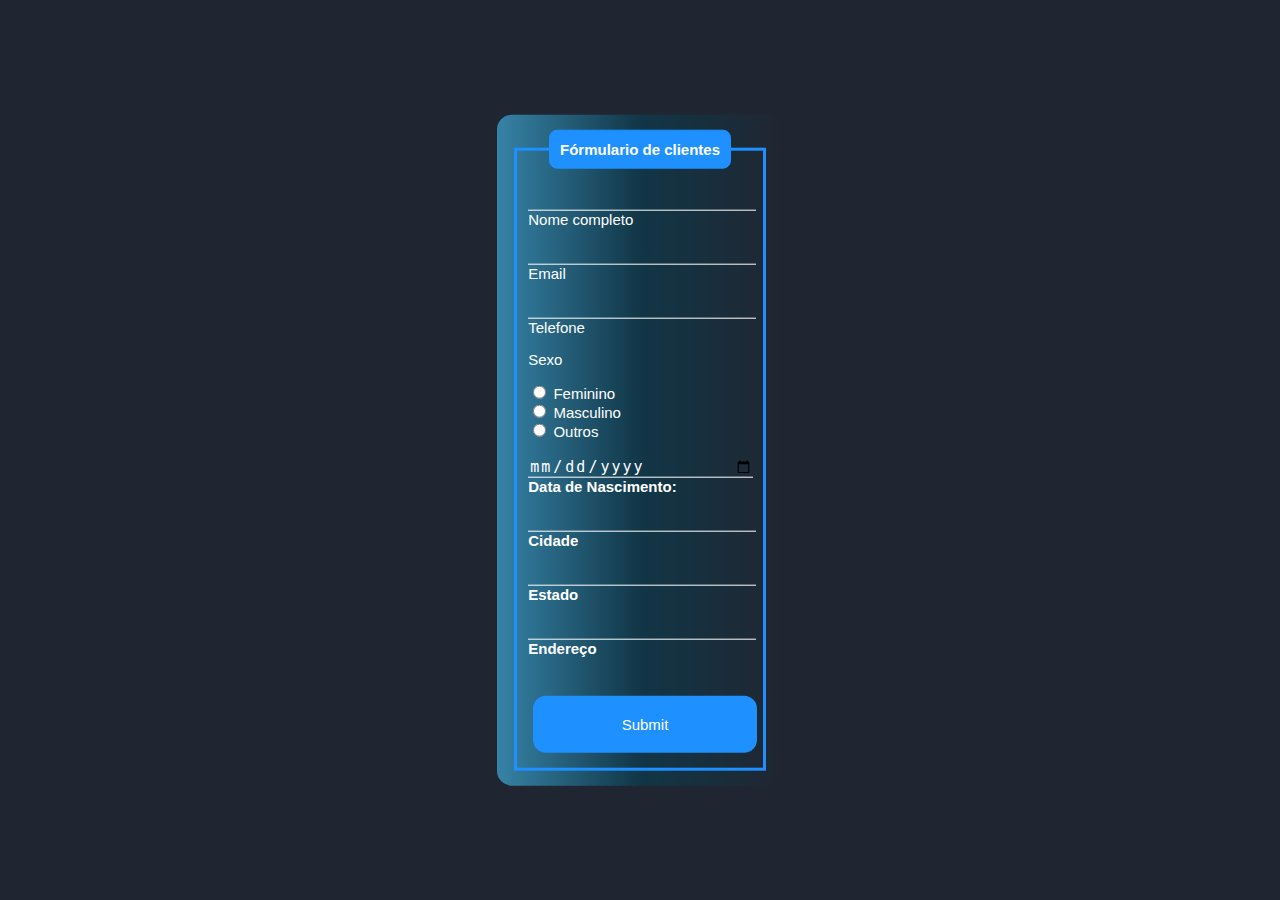
<file: cadastro.html>
<!DOCTYPE html>
<html lang="en">
<head>
    <meta charset="UTF-8">
    <meta http-equiv="X-UA-Compatible" content="IE=edge">
    <meta name="viewport" content="width=device-width, initial-scale=1.0">
    <link rel="stylesheet" href="./estilos/stylecadastro.css">
    <title>Fórmulario | cliente</title>
</head>
<body>
    <div class="box">
    <form action="">
    <fieldset>
        <legend><b>Fórmulario de clientes</b></legend>
            <br>
            <div class="imputbox">
                <input type="text" name="nome" id="nome" class="inputuser" required>
                <label for="nome" class="labelinput">Nome completo</label>
                <br><br>
            </div> 
            <div class="imputbox">
                <input type="email" name="Email" id="Email" class="inputuser" required>
                <label for="Email" class="labelinput">Email</label>
                <br><br>
            </div> 
            <div class="imputbox">
                <input type="tel" name="Telefone" id="Telefone" class="inputuser" required>
                <label for="Telefone" class="labelinput">Telefone</label>
            </div>   
<p>Sexo</p>
<input type="radio" id="feminino" name="genero" value="feminino" required>
<label for="feminino">Feminino</label>
<br>
<input type="radio" id="masculino" name="genero" value="masculino" required>
<label for="masculino">Masculino</label>
<br>    
<input type="radio" id="outros" name="genero" value="Outros" required>
<label for="outros">Outros</label>
<br><br>
<div class="imputbox">
    <input type="date" name="nascimento" id="nascimento" class="inputuser" required>
    <label for="nascimento"><b>Data de Nascimento:</b></label>
</div> 
<br>
<div class="imputbox">
    <input type="text" name="cidade" id="cidade" class="inputuser" required>
    <label for="cidade" class="labelinput"><b>Cidade</b></label>
</div> 
<br>
<div class="imputbox">
    <input type="text" name="Estado" id="Estado" class="inputuser" required>
    <label for="Estado" class="labelinput"><b>Estado</b></label>
</div> 
<br>
<div class="imputbox">
    <input type="text" name="Endereço" id="Endereço" class="inputuser" required>
    <label for="Endereço" class="labelinput"><b>Endereço</b></label>
</div>
<br> <br>
<input src=""   type="submit" name="submit" id="submit">
</fieldset>
</form>
</div> 
</body>
</html>
</file>
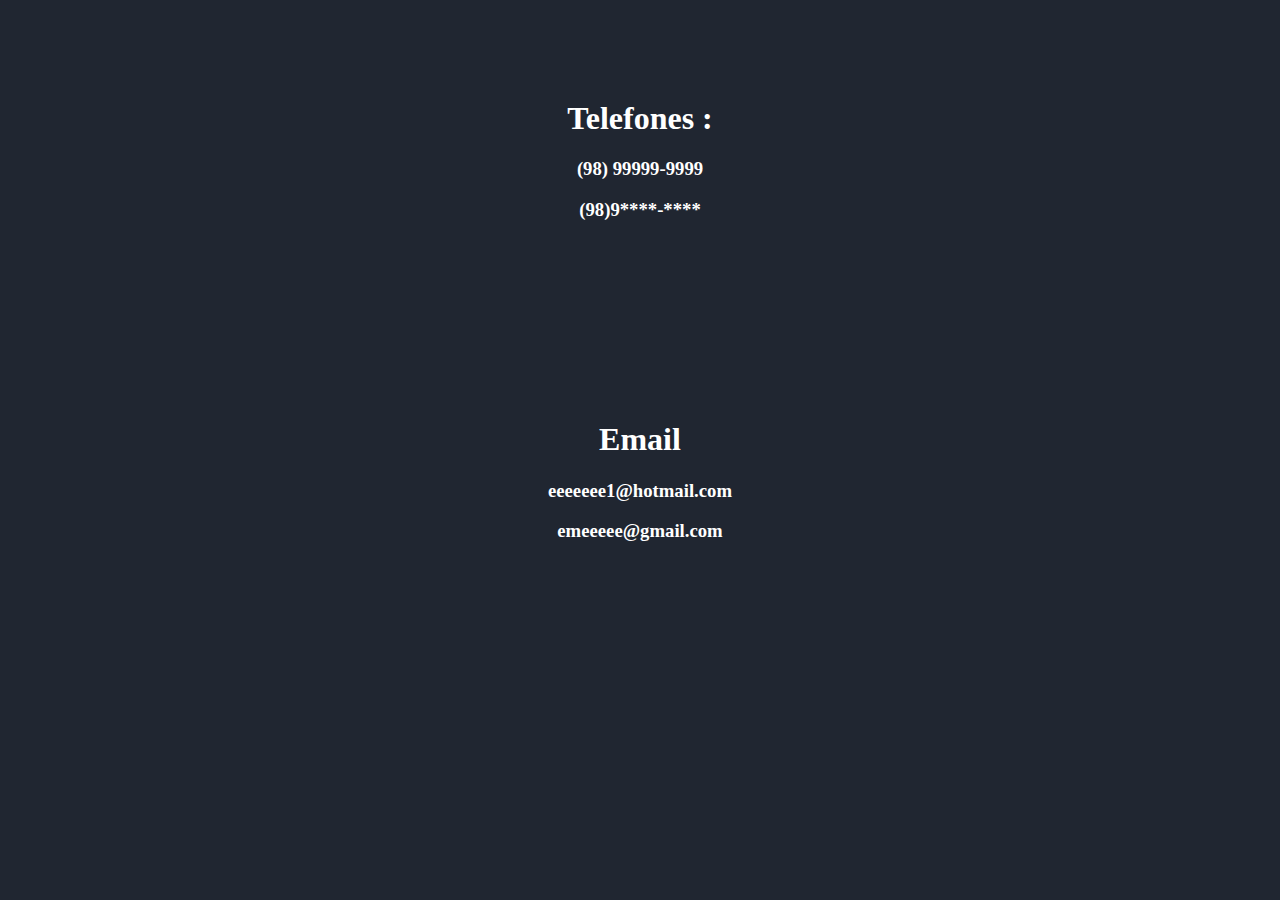
<file: contatos.html>
<!DOCTYPE html>
<html lang="en">
<head>
    <meta charset="UTF-8">
    <meta http-equiv="X-UA-Compatible" content="IE=edge">
    <meta name="viewport" content="width=device-width, initial-scale=1.0">
    <link rel="stylesheet" type="text/css" media="screen" href="./estilos/stylecontato.css" />
    <title>Contatos Emanuel</title>
    
</head>
<body>
    
    <div class="tel">
    <h1>Telefones :</h1>
    <h3>(98) 99999-9999</h3>
    <h3>(98)9****-****</h3>
</div>
<div class="email">
    <h1>Email</h1>
    <h3>eeeeeee1@hotmail.com</h3>
    <h3>emeeeee@gmail.com</h3>
</div>
</body>
</html>
</file>
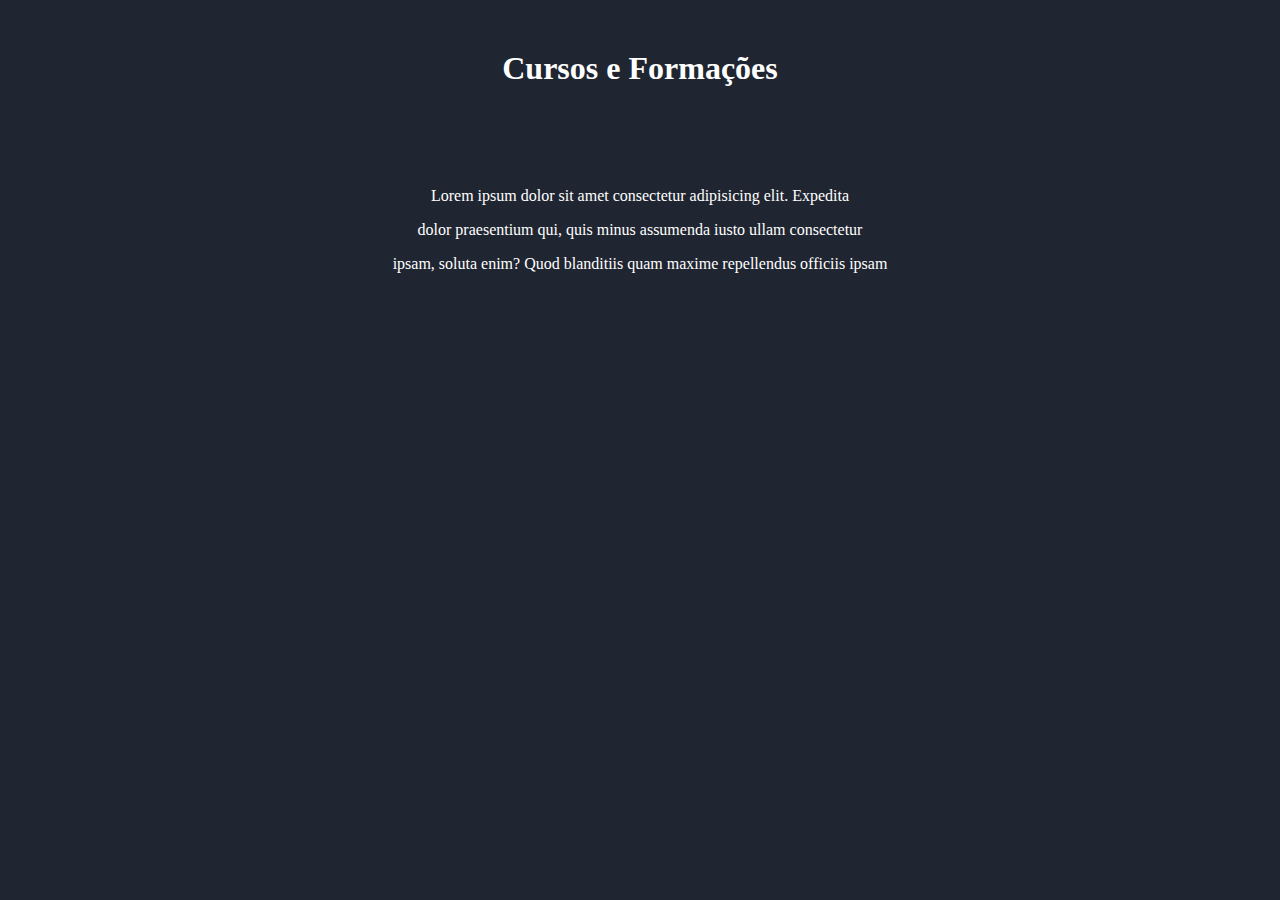
<file: cursos.html>
<!DOCTYPE html>
<html lang="en">
<head>
    <meta charset="UTF-8">
    <meta http-equiv="X-UA-Compatible" content="IE=edge">
    <meta name="viewport" content="width=device-width, initial-scale=1.0">
    <link rel="stylesheet" href="./estilos/stylecursos.css">
    <title>cursos Emanuel</title>
</head>
<body>
    

    <h1>Cursos e Formações</h1>
    <div class="for">
        <p>Lorem ipsum dolor sit amet consectetur adipisicing elit. Expedita 
        </p>
   <p>dolor praesentium qui, quis minus assumenda iusto ullam consectetur 
       </p>
   <p>ipsam, soluta enim? Quod 
       blanditiis quam maxime repellendus officiis ipsam</p>
</div>
</body>
</html>
</file>
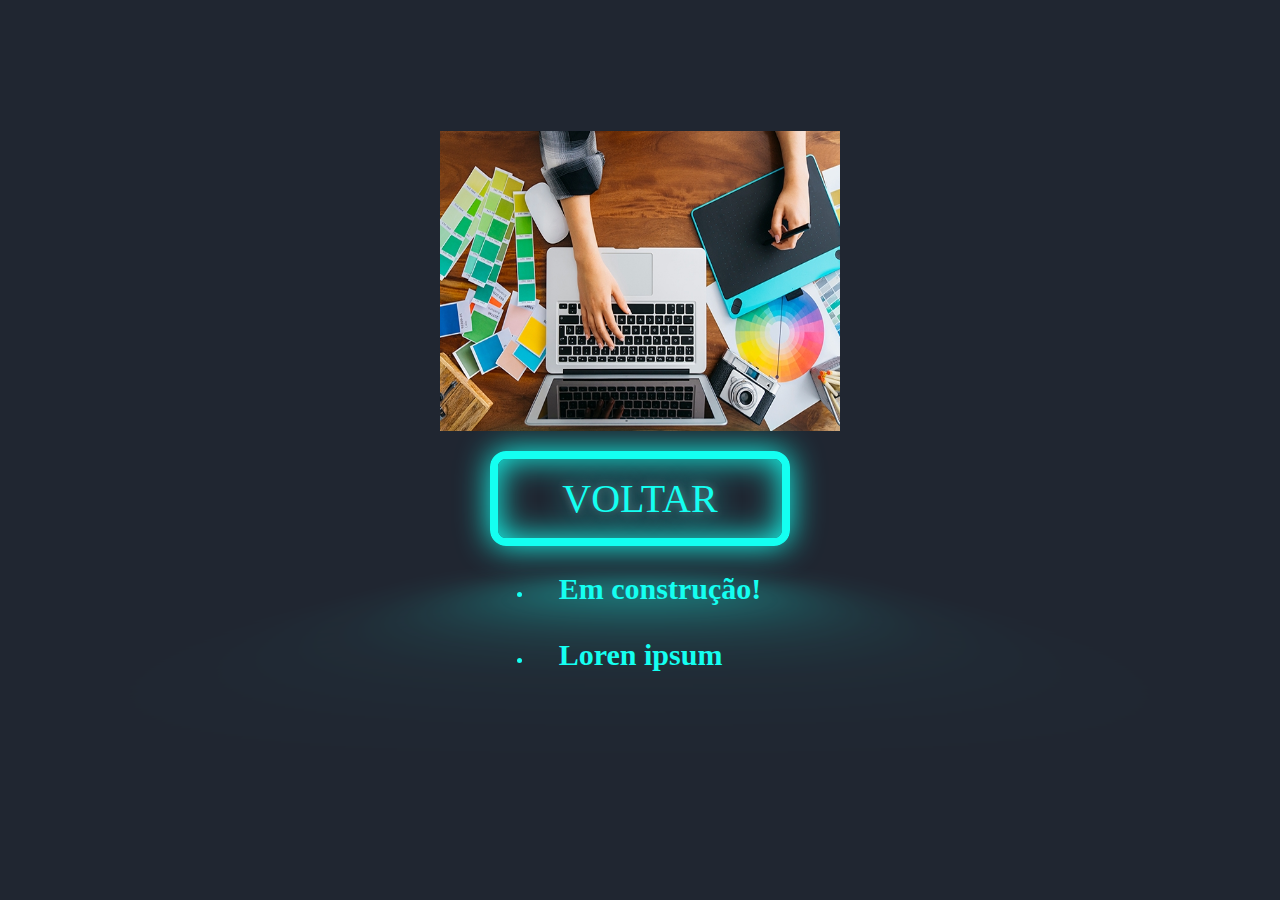
<file: objetivos.html>
<!DOCTYPE html>
<html lang="en">
<head>
    <meta charset="UTF-8">
    <meta http-equiv="X-UA-Compatible" content="IE=edge">
    <meta name="viewport" content="width=device-width, initial-scale=1.0">
    <link rel="preconnect" href="https://fonts.googleapis.com">
    <link rel="preconnect" href="https://fonts.gstatic.com" crossorigin>
    <link href="https://fonts.googleapis.com/css2?family=Source+Sans+Pro:ital,wght@0,200;1,400&family=Tiro+Devanagari+Hindi:ital@1&family=Waiting+for+the+Sunrise&display=swap" rel="stylesheet">

    <link rel="stylesheet" href="./estilos/styleobjetivos.css">
    <title>Objetivos Emanuel</title>
</head>
<body>
    <script>
        alert ("Você entrou em Neltech Objetivos!!!");
    </script>
    <nav>
        <img src="./image/pj.jpg" >
    </nav>
    

     <title>Sobre nos</title>
</head>
<body>
                
<a href="./index.html"class= "neon">VOLTAR</a>
<nav>
    <ul>
        <li>
            <h1 tabindex="1">Em construção!</h1>
        </li>  
        <li>
            <h1 tabindex="2">Loren ipsum</h1>
           
        </li>       
    </ul>
</nav>
   
    
</body>

</html>
</file>
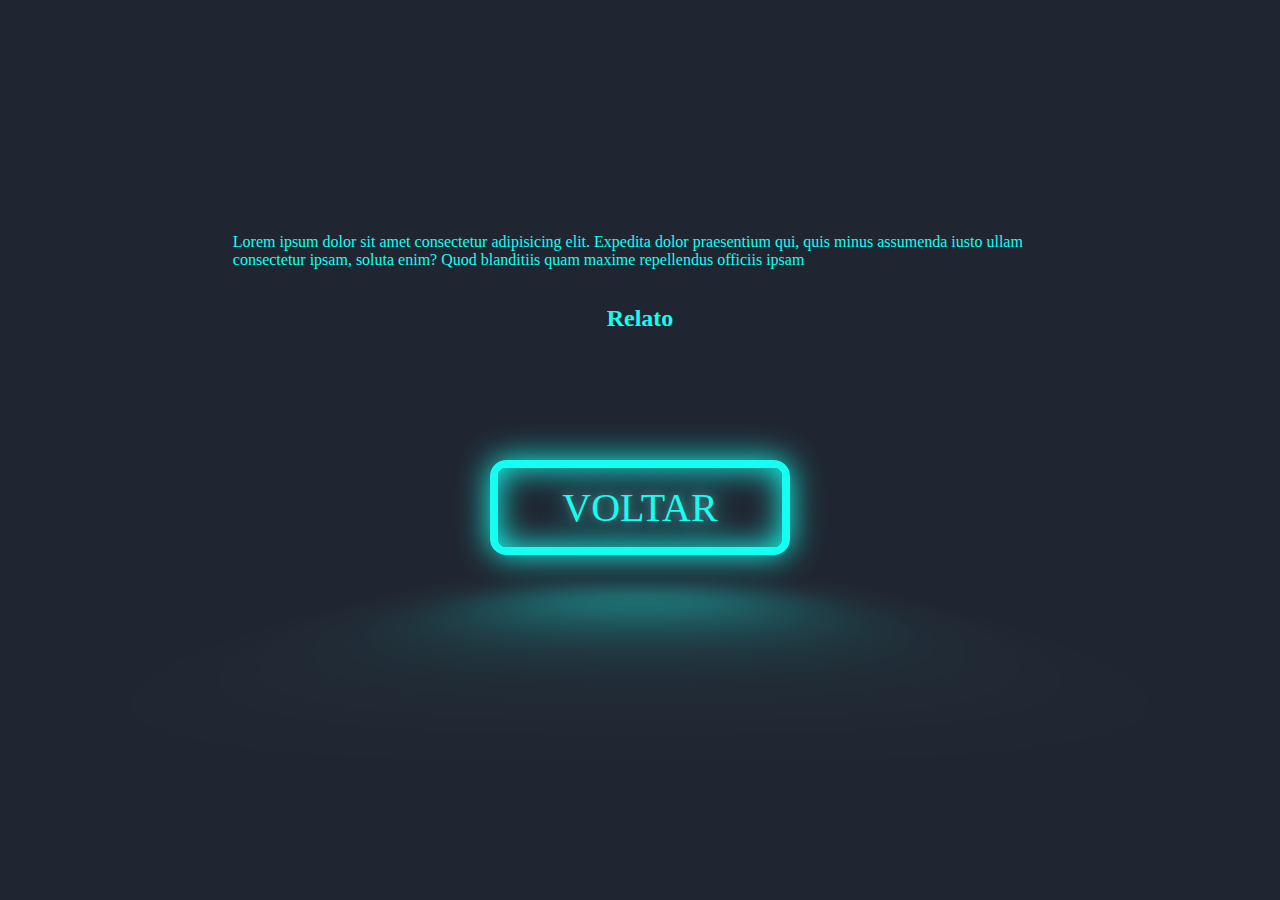
<file: sobremim.html>
<!DOCTYPE html>
<html lang="en">
<head>
    <meta charset="UTF-8">
    <meta http-equiv="X-UA-Compatible" content="IE=edge">
    <meta name="viewport" content="width=device-width, initial-scale=1.0">
    <link rel="preconnect" href="https://fonts.googleapis.com">
    <link rel="preconnect" href="https://fonts.gstatic.com" crossorigin>
    <link href="https://fonts.googleapis.com/css2?family=Source+Sans+Pro:ital,wght@0,200;1,400&family=Tiro+Devanagari+Hindi:ital@1&family=Waiting+for+the+Sunrise&display=swap" rel="stylesheet">
   
    <link rel="stylesheet" href="./estilos/stylesobremim.css">
     <title>Sobre nos</title>
</head>
<body>
               
<a href="./index.html"class= "neon">VOLTAR</a>
<h1>
    Sobre mim
</h1>
<H2 class="hts">Relato</H2>
<nav></nav>
<p>Lorem ipsum dolor sit amet consectetur adipisicing elit. Expedita 
</p>
<p>dolor praesentium qui, quis minus assumenda iusto ullam consectetur 
</p>
<p>ipsam, soluta enim? Quod 
blanditiis quam maxime repellendus officiis ipsam</p>


</nav>
    </body>
</html>
</file>
<file: estilos/stylecadastro.css>
body {
    font-family: Arial, Helvetica, sans-serif;
    font-size: 15px;
    background-color: #202631;
}
.box {
    color: white;
    position: absolute;
    top: 50%;
    left: 50%;
    transform: translate(-50%,-50%);
       padding: 15px;
    border-radius: 15px;
    width: 20%;       
    background-image: linear-gradient(to right, rgb(54, 131, 167),rgb(17, 54, 71),#202631);

}
fieldset {
    border: 3px solid dodgerblue ;
    
 
}
legend {
    border: 1px solid dodgerblue;
    padding: 10px;
    text-align: center ;
    background-color: dodgerblue;
    border-radius: 8px;
    color: white;
}
.inputbox {
    position: relative;
        
}
.inputuser {
    background: none;
    border: none;
    border-bottom: 1px solid white ;
    outline: none;
    color: white;
    font-size: 15px;
    width: 100%;
    height: 100%;
    letter-spacing: 2px;
}
.labelinput {
    position: flex;
    top: 0px;
    left: 0px;
     pointer-events: none;
    transition: .5s;
    
    
}

.inputusers:focus ~ .labelinput, 
.inputuser:valid ~ .labelinput{
    top: -20px;
    color: dodgerblue;
    font-size: 12px;
}

input#submit {
    background-color: dodgerblue;
    border: 5px solid dodgerblue;
    border-radius: 13px;
    margin: 5px;
    padding: 15px;
    font-size: 15px;
    color: white;
    align-items: center;
    width: 100%;
    text-align: center;
    cursor: pointer ;
}
input#submit:hover {
    background-image: linear-gradient(to right, rgb(17, 54, 71),#202631);
}
</file>
<file: estilos/stylecontato.css>
body {
background-color: #202631;
color: white;
margin: 100px;
padding: 0;
text-align: center;
cursor: pointer;

}

.email {

    margin: 200px;
}
</file>
<file: estilos/stylecursos.css>
body {
    background-color: #202631;
    color: white;
    margin: 50px;
    padding: 0;
    text-align: center;

}
.for {
    margin: 100px;
}
</file>
<file: estilos/styleobjetivos.css>
*,
*::after,
*::before {
    box-sizing: border-box;
}

img {
    margin: 16px;
    text-align: justify;
    width: 400px;
    height: 300px;
}

body {
    min-width: 100vh;
    background-color: #202631;
    color: #14fff1;
    font-family: "itin", cursive;
    display: flex;
    align-items: center;
    justify-content: center;
    padding: 9%;
    margin: auto;
    flex-direction: column

}
body h1 {
margin: 20px;
padding: 6px;
font-size: 30px;
}
h1 ul{
    list-style-type: none;
    text-decoration: none;
    
}


.neon {
    display: inline-block;
    text-decoration: none;
    font-size: 40px;
    color: #14fff1;
    border: 8px solid #14fff1;
    padding: 16px 64px;
    border-radius: 16px;
    text-shadow: 0 0 8px rgb(255, 255, 255, 0.3), 0 0 29px #14fff1;
    box-shadow: inset 0 0 32px #14fff1, 0 0 32px #14fff1;
    position: relative;
}

.neon::before {
    pointer-events: none;
    content: "";
    position: absolute;
    width: 100%;
    height: 100%;
    background-color: #14fff1;
    left: 0;
    top: 120%;
    transform: perspective(64px) rotatex(40deg) scale(1,0.35);
    filter: blur(64px);
    opacity: 0.7;
}

.neon::after {
content: "";
position: absolute;
top: 0;
left: 0;
right: 0;
bottom: 0;
background-color: #14fff1;
box-shadow: 0 0 128px 32px #14fff1;
z-index: -1;
opacity: 0;
transition: opacity 100ms linear;

}
.neon:hover::after,
.neon:focus::after {
    opacity: 1;
}

.neon:hover::before,
.neon:focus::before {
    opacity: 1;
}

.neon:hover,
.neon:focus {
    color: #202631;
    text-shadow: none;
}

body p {
    display: contents;
    align-items: center;
}
</file>
<file: estilos/stylesobremim.css>
*,
*::after,
*::before {
    box-sizing: border-box;
}

body {
    min-width: 100vh;
    background-color: #202631;
    color: #14fff1;
    font-family: "itin", cursive;
    display: flex;
    align-items: center;
    justify-content: center;
    padding: 16%;
    margin: 28px;
    flex-direction: column-reverse;
}
body h1 {
margin: 20px;
padding: 26px;
font-size:  0px;
}


.neon {
    display: inline-block;
    text-decoration: none;
    font-size: 40px;
    color: #14fff1;
    border: 8px solid #14fff1;
    padding: 16px 64px;
    border-radius: 16px;
    text-shadow: 0 0 8px rgb(255, 255, 255, 0.3), 0 0 29px #14fff1;
    box-shadow: inset 0 0 32px #14fff1, 0 0 32px #14fff1;
    position: relative;
}

.neon::before {
    pointer-events: none;
    content: "";
    position: absolute;
    width: 100%;
    height: 100%;
    background-color: #14fff1;
    left: 0;
    top: 120%;
    transform: perspective(64px) rotatex(40deg) scale(1,0.35);
    filter: blur(64px);
    opacity: 0.7;
}

.neon::after {
content: "";
position: absolute;
top: 0;
left: 0;
right: 0;
bottom: 0;
background-color: #14fff1;
box-shadow: 0 0 128px 32px #14fff1;
z-index: -1;
opacity: 0;
transition: opacity 100ms linear;

}
.neon:hover::after,
.neon:focus::after {
    opacity: 1;
}
h2.hts {
    margin: 16px;
    padding: 20px;
}

.neon:hover::before,
.neon:focus::before {
    opacity: 1;
}

.neon:hover,
.neon:focus {
    color: #202631;
    text-shadow: none;
}

body p {
    display: contents;
    align-items: center;
}
div {
    text-align: end;
}
</file>
